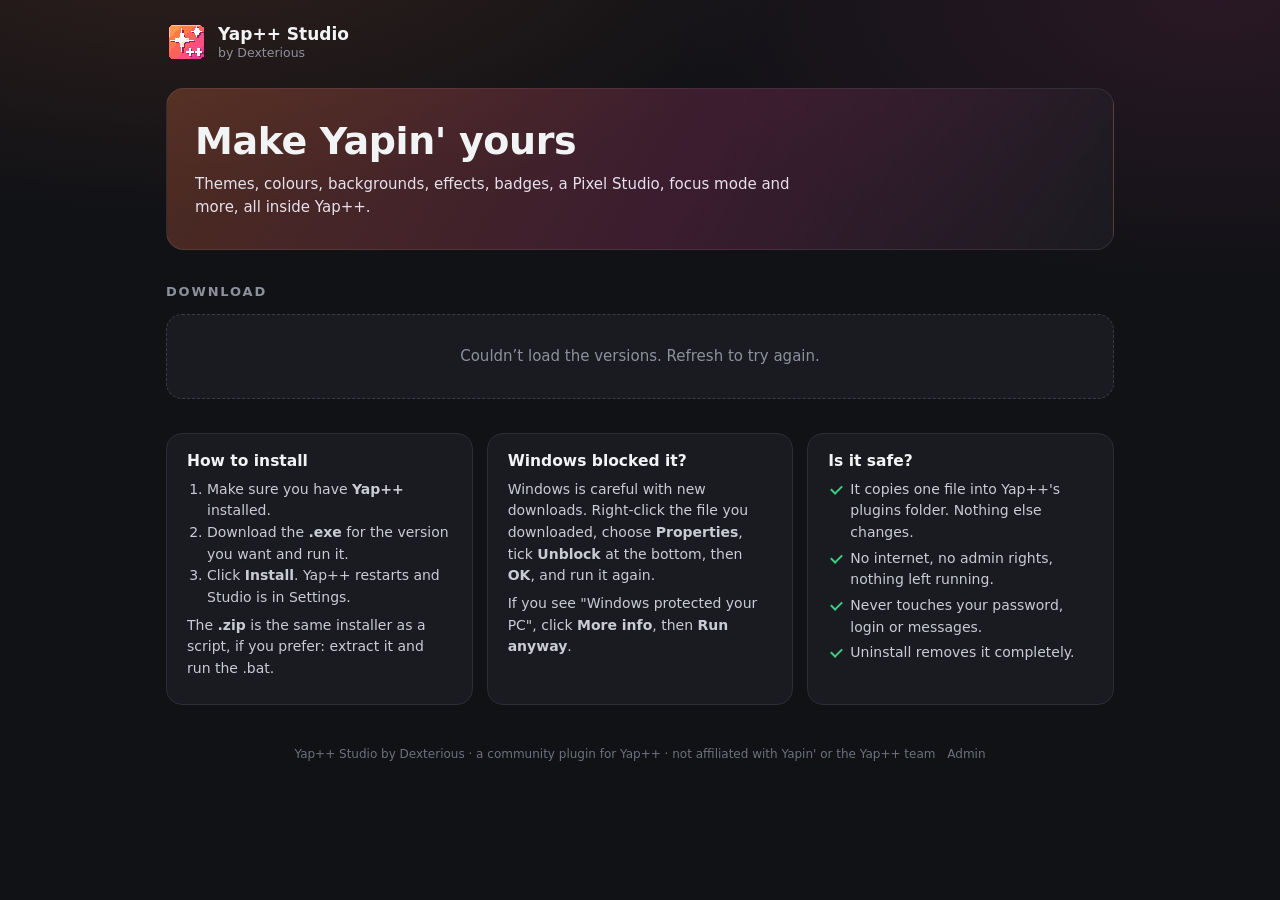
<file: index.html>
<!doctype html>
<html lang="en">
<head>
<meta charset="utf-8">
<meta name="viewport" content="width=device-width, initial-scale=1">
<meta http-equiv="Content-Security-Policy" content="default-src 'none'; script-src 'self'; style-src 'self'; img-src 'self' data:; connect-src https://api.github.com; base-uri 'none'; form-action 'none'">
<meta name="referrer" content="no-referrer">
<title>Yap++ Studio</title>
<meta name="description" content="Download Yap++ Studio: themes, colours, backgrounds, effects, badges, focus mode and more for Yap++.">
<meta property="og:title" content="Yap++ Studio">
<meta property="og:description" content="Themes, colours, backgrounds, effects, badges, focus mode and more for Yap++.">
<link rel="icon" href="assets/icon.png">
<link rel="stylesheet" href="assets/style.css">
</head>
<body>
<div class="wrap">
  <header class="top">
    <img class="logo" src="assets/icon.png" alt="" width="40" height="40">
    <div class="brand"><b>Yap++ Studio</b><span>by Dexterious</span></div>
  </header>

  <section class="hero">
    <h1>Make Yapin' yours</h1>
    <p>Themes, colours, backgrounds, effects, badges, a Pixel Studio, focus mode and more, all inside Yap++.</p>
  </section>

  <section>
    <h2>Download</h2>
    <div id="versions" class="versions"><div class="empty">Loading versions...</div></div>
  </section>

  <section class="help">
    <div class="card">
      <h3>How to install</h3>
      <ol>
        <li>Make sure you have <b>Yap++</b> installed.</li>
        <li>Download the <b>.exe</b> for the version you want and run it.</li>
        <li>Click <b>Install</b>. Yap++ restarts and Studio is in Settings.</li>
      </ol>
      <p class="muted">The <b>.zip</b> is the same installer as a script, if you prefer: extract it and run the .bat.</p>
    </div>
    <div class="card">
      <h3>Windows blocked it?</h3>
      <p>Windows is careful with new downloads. Right-click the file you downloaded, choose <b>Properties</b>, tick <b>Unblock</b> at the bottom, then <b>OK</b>, and run it again.</p>
      <p class="muted">If you see "Windows protected your PC", click <b>More info</b>, then <b>Run anyway</b>.</p>
    </div>
    <div class="card">
      <h3>Is it safe?</h3>
      <ul class="ticks">
        <li>It copies one file into Yap++'s plugins folder. Nothing else changes.</li>
        <li>No internet, no admin rights, nothing left running.</li>
        <li>Never touches your password, login or messages.</li>
        <li>Uninstall removes it completely.</li>
      </ul>
    </div>
  </section>

  <footer>
    Yap++ Studio by Dexterious &middot; a community plugin for Yap++ &middot; not affiliated with Yapin' or the Yap++ team
    <a class="admin-link" href="admin.html">Admin</a>
  </footer>
</div>
<script src="assets/core.js"></script>
<script src="assets/site.js"></script>
</body>
</html>
</file>
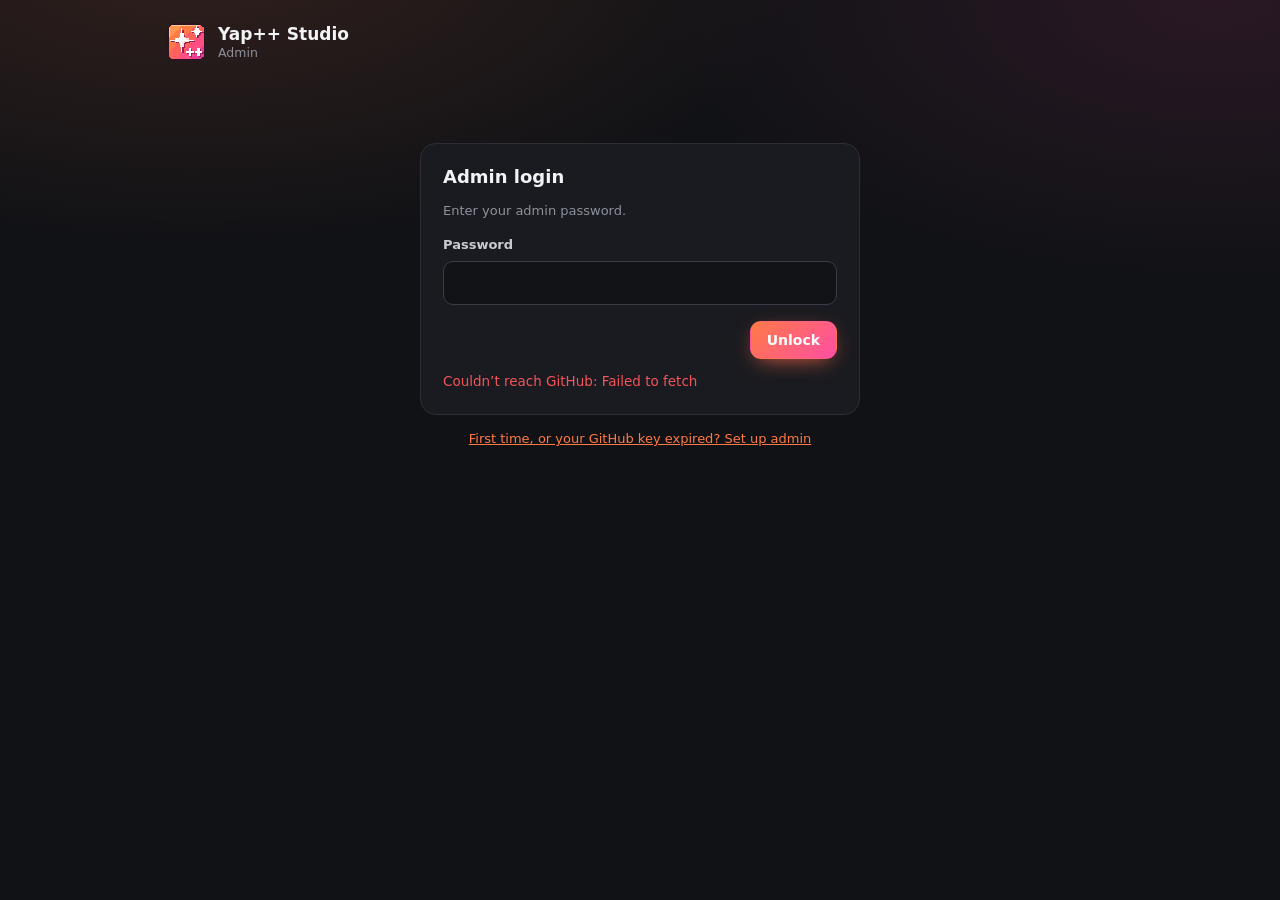
<file: admin.html>
<!doctype html>
<html lang="en">
<head>
<meta charset="utf-8">
<meta name="viewport" content="width=device-width, initial-scale=1">
<meta http-equiv="Content-Security-Policy" content="default-src 'none'; script-src 'self'; style-src 'self'; img-src 'self' data:; connect-src https://api.github.com; base-uri 'none'; form-action 'none'">
<meta name="referrer" content="no-referrer">
<meta name="robots" content="noindex, nofollow">
<title>Studio Admin</title>
<link rel="icon" href="assets/icon.png">
<link rel="stylesheet" href="assets/style.css">
</head>
<body>
<div class="wrap" id="app">
  <header class="top">
    <img class="logo" src="assets/icon.png" alt="" width="40" height="40">
    <div class="brand"><b>Yap++ Studio</b><span>Admin</span></div>
    <div class="grow"></div>
    <div id="topActs" class="row tight hidden">
      <a class="btn small" href="./" target="_blank" rel="noopener">View site</a>
      <button class="btn small" id="pwBtn" type="button">Change password</button>
      <button class="btn small" id="lockBtn" type="button">Lock</button>
    </div>
  </header>

  <!-- log in -->
  <div class="gate" id="gate">
    <div class="panel">
      <h2>Admin login</h2>
      <p class="muted" id="gateNote">Enter your admin password.</p>
      <form id="loginForm" autocomplete="off">
        <label class="f" for="pw">Password</label>
        <input type="password" id="pw" autocomplete="current-password" spellcheck="false">
        <div class="row end"><button class="btn primary" type="submit" id="loginBtn">Unlock</button></div>
      </form>
      <div class="msg" id="loginMsg"></div>
    </div>
    <p class="muted center"><a href="#setup" id="toSetup">First time, or your GitHub key expired? Set up admin</a></p>
  </div>

  <!-- first-time setup -->
  <div class="gate hidden" id="setup">
    <div class="panel">
      <h2>Set up admin</h2>
      <p class="muted">The panel works through a GitHub key that can only touch this one repo. You make the key, this page locks it with a new random password, and only that password can unlock it again.</p>
      <ol class="steps">
        <li>Open <a href="https://github.com/settings/personal-access-tokens/new" target="_blank" rel="noopener">GitHub: new fine-grained token</a> (signed in as <b>Dexterious-Dev</b>).</li>
        <li>Name it anything. Pick an expiry (when it runs out, come back here).</li>
        <li>Repository access: <b>Only select repositories</b> &rarr; <b>Yap-Studios</b>.</li>
        <li>Permissions &rarr; Repository &rarr; <b>Contents: Read and write</b>. Nothing else.</li>
        <li>Generate it and paste it below.</li>
      </ol>
      <form id="setupForm" autocomplete="off">
        <label class="f" for="tok">GitHub token</label>
        <input type="password" id="tok" spellcheck="false" placeholder="github_pat_...">
        <div class="row end"><button class="btn primary" type="submit" id="setupBtn">Check token</button></div>
      </form>
      <div class="msg" id="setupMsg"></div>
      <div id="newPw" class="hidden">
        <p class="lead">Your admin password. <b>It is shown once and can't be recovered</b>, so save it in a password manager now.</p>
        <div class="pw"><code id="newPwText"></code><button class="btn small" type="button" id="copyPw">Copy</button></div>
        <label class="check"><input type="checkbox" id="savedPw"> I've saved this password somewhere safe</label>
        <div class="row end"><button class="btn primary" type="button" id="finishSetup" disabled>Lock it in</button></div>
      </div>
    </div>
    <p class="muted center"><a href="#" id="toLogin">Back to login</a></p>
  </div>

  <!-- dashboard -->
  <div class="hidden" id="dash">
    <div class="admin-grid">
      <div class="panel">
        <h2>Versions</h2>
        <p class="muted">Switch a version on to show it on the site, off to hide it. Hidden versions can't be seen or downloaded by anyone else.</p>
        <div id="vlist"><div class="msg">Loading...</div></div>
        <div class="msg" id="listMsg"></div>
      </div>
      <div>
        <div class="panel">
          <h2>Upload a version</h2>
          <p class="muted">New version, or new files for an existing one (files with the same name get replaced).</p>
          <form id="upForm" autocomplete="off">
            <label class="f" for="upTag">Version</label>
            <input type="text" id="upTag" placeholder="v6.1" spellcheck="false">
            <label class="f" for="upTitle">Title</label>
            <input type="text" id="upTitle" placeholder="Yap++ Studio v6.1">
            <label class="f" for="upNotes">What's new (optional)</label>
            <textarea id="upNotes" placeholder="- Lines starting with a dash become bullet points&#10;- **Bold** works too"></textarea>
            <label class="f" for="upFiles">Installer files (.exe, .zip)</label>
            <input type="file" id="upFiles" multiple accept=".exe,.zip">
            <label class="check"><input type="checkbox" id="upShow"> Show it on the site straight away</label>
            <div class="row end"><button class="btn primary" type="submit" id="upBtn">Upload</button></div>
          </form>
          <div class="msg" id="upMsg"></div>
        </div>
        <div class="panel hidden" id="pwPanel">
          <h2>Change password</h2>
          <p class="muted">Makes a new random password. The old one stops working as soon as you save.</p>
          <div class="pw"><code id="chPwText"></code><button class="btn small" type="button" id="chCopy">Copy</button></div>
          <label class="check"><input type="checkbox" id="chSaved"> I've saved the new password</label>
          <div class="row end"><button class="btn" type="button" id="chCancel">Cancel</button><button class="btn primary" type="button" id="chSave" disabled>Save new password</button></div>
          <div class="msg" id="chMsg"></div>
        </div>
      </div>
    </div>
  </div>
</div>
<script src="assets/core.js"></script>
<script src="assets/admin.js"></script>
</body>
</html>
</file>
<file: assets/style.css>
:root {
  --bg: #111216; --panel: #1a1b20; --panel2: #202127; --line: #2c2d35; --line2: #3a3b45;
  --text: #f2f3f5; --soft: #c9ccd3; --muted: #8d919c;
  --a1: #ff7a45; --a2: #ff4fa3; --green: #3fcf82; --amber: #f5b544; --red: #f2555a;
  color-scheme: dark;
}
* { box-sizing: border-box; }
html { -webkit-text-size-adjust: 100%; }
body {
  margin: 0; background: var(--bg); color: var(--text);
  font: 15px/1.55 "Segoe UI", system-ui, -apple-system, sans-serif;
  background-image: radial-gradient(900px 420px at 15% -10%, #ff7a4522, transparent 70%), radial-gradient(800px 400px at 95% 0%, #ff4fa31a, transparent 70%);
  background-repeat: no-repeat;
}
.wrap { max-width: 980px; margin: 0 auto; padding: 22px 16px 28px; }
a { color: var(--a1); }
h1, h2, h3 { margin: 0; line-height: 1.2; }
h2 { font-size: 13px; letter-spacing: .14em; text-transform: uppercase; color: var(--muted); margin: 34px 0 14px; }
.muted { color: var(--muted); font-size: 13px; }

.top { display: flex; align-items: center; gap: 12px; }
.logo { image-rendering: pixelated; border-radius: 9px; }
.brand { display: grid; line-height: 1.2; }
.brand b { font-size: 17px; }
.brand span { color: var(--muted); font-size: 12.5px; }
.top .grow { flex: 1; }

.hero { margin-top: 26px; padding: 30px 28px; border-radius: 18px; border: 1px solid #ffffff14;
  background: linear-gradient(120deg, #ff7a4540, #ff4fa32e 55%, var(--panel) 100%); }
.hero h1 { font-size: clamp(26px, 5vw, 38px); font-weight: 800; letter-spacing: -.01em; }
.hero p { margin: 8px 0 0; color: #e6e1ec; max-width: 620px; }

.versions { display: grid; gap: 14px; }
.ver { background: var(--panel); border: 1px solid var(--line); border-radius: 16px; padding: 20px 22px; }
.ver.latest { border-color: #ff7a4566; box-shadow: 0 0 0 1px #ff7a4522, 0 14px 40px -18px #ff6a4a66; }
.ver-head { display: flex; justify-content: space-between; align-items: flex-start; gap: 12px; }
.ver h3 { font-size: 19px; }
.pill { font-size: 11px; font-weight: 700; letter-spacing: .06em; text-transform: uppercase; padding: 3px 9px; border-radius: 99px;
  color: #ffb089; background: #ff7a4524; border: 1px solid #ff7a4566; white-space: nowrap; }
.notes { margin-top: 10px; color: var(--soft); font-size: 14px; }
.notes p { margin: 4px 0; }
.notes ul { margin: 6px 0; padding-left: 20px; }
.dl { display: flex; flex-wrap: wrap; gap: 10px; margin-top: 16px; }
.empty { padding: 30px; text-align: center; color: var(--muted); background: var(--panel); border: 1px dashed var(--line2); border-radius: 16px; }

.btn { display: inline-flex; align-items: center; gap: 10px; padding: 10px 16px; border-radius: 11px; font-family: inherit; font-size: 14px; font-weight: 600; line-height: 1.2;
  color: #dbdee1; background: var(--panel2); border: 1px solid var(--line2); text-decoration: none; cursor: pointer; }
.btn:hover { background: #2a2b32; border-color: #4a4b55; }
.btn small { color: var(--muted); font-weight: 500; font-size: 12px; }
.btn.primary { color: #fff; border-color: transparent; background: linear-gradient(135deg, var(--a1), var(--a2)); box-shadow: 0 6px 22px -8px #ff6a4a; }
.btn.primary small { color: #ffffffcc; }
.btn.primary:hover { filter: brightness(1.07); }
.btn:disabled { opacity: .45; cursor: default; filter: none; }
.btn.danger { color: #ffb4b6; border-color: #f2555a55; }
.btn.small { padding: 7px 12px; font-size: 13px; }

.help { display: grid; grid-template-columns: repeat(auto-fit, minmax(260px, 1fr)); gap: 14px; margin-top: 34px; }
.card { background: var(--panel); border: 1px solid var(--line); border-radius: 16px; padding: 18px 20px; }
.card h3 { font-size: 15.5px; margin-bottom: 8px; }
.card p { margin: 6px 0; color: var(--soft); font-size: 14px; }
.card ol { margin: 0; padding-left: 20px; color: var(--soft); font-size: 14px; }
.ticks { list-style: none; margin: 0; padding: 0; color: var(--soft); font-size: 14px; }
.ticks li { position: relative; padding-left: 22px; margin: 4px 0; }
.ticks li::before { content: ""; position: absolute; left: 3px; top: 6px; width: 9px; height: 5px; border-left: 2px solid var(--green); border-bottom: 2px solid var(--green); transform: rotate(-45deg); }

footer { margin-top: 40px; text-align: center; color: #6d717b; font-size: 12px; }
.admin-link { display: inline-block; margin-left: 8px; color: #6d717b; text-decoration: none; }
.admin-link:hover { color: var(--soft); }

/* ---- admin ---- */
.gate { max-width: 440px; margin: 9vh auto 0; }
.panel { background: var(--panel); border: 1px solid var(--line); border-radius: 16px; padding: 22px; }
.panel + .panel { margin-top: 14px; }
.panel h2 { margin: 0 0 4px; color: var(--text); font-size: 18px; letter-spacing: 0; text-transform: none; }
label.f { display: block; margin: 14px 0 6px; font-size: 13px; font-weight: 600; color: var(--soft); }
input[type=text], input[type=password], textarea {
  width: 100%; padding: 10px 12px; border-radius: 10px; border: 1px solid var(--line2); background: #121317; color: var(--text); font: inherit; font-size: 14px; }
textarea { min-height: 96px; resize: vertical; }
input:focus, textarea:focus { outline: none; border-color: var(--a1); box-shadow: 0 0 0 3px #ff7a4530; }
input[type=file] { color: var(--soft); font-size: 13px; max-width: 100%; }
.row { display: flex; gap: 10px; align-items: center; flex-wrap: wrap; margin-top: 16px; }
.row.end { justify-content: flex-end; }
.msg { margin-top: 12px; font-size: 13.5px; min-height: 1.4em; }
.msg.err { color: var(--red); } .msg.ok { color: var(--green); } .msg.warn { color: var(--amber); }
.pw { display: flex; align-items: center; gap: 10px; margin-top: 12px; padding: 14px; border-radius: 12px; background: #0c0d10; border: 1px solid #ff7a4566; }
.pw code { flex: 1; font: 700 19px/1.2 Consolas, "Courier New", monospace; letter-spacing: .04em; color: #ffd0b8; word-break: break-all; }
.check { display: flex; gap: 8px; align-items: flex-start; margin-top: 12px; font-size: 13.5px; color: var(--soft); }
.check input { margin-top: 3px; accent-color: var(--a1); }
.steps { margin: 8px 0 0; padding-left: 20px; color: var(--soft); font-size: 13.5px; }
.steps li { margin: 3px 0; }

.admin-grid { display: grid; grid-template-columns: minmax(0, 1.5fr) minmax(0, 1fr); gap: 14px; margin-top: 22px; align-items: start; }
@media (max-width: 820px) { .admin-grid { grid-template-columns: minmax(0, 1fr); } }
.vrow { display: grid; grid-template-columns: minmax(0, 1fr) auto; gap: 6px 12px; align-items: center; padding: 14px 0; border-top: 1px solid var(--line); }
.vrow:first-of-type { border-top: 0; }
.vrow h4 { margin: 0; font-size: 15px; display: flex; align-items: center; gap: 8px; flex-wrap: wrap; }
.vrow .files { grid-column: 1 / -1; color: var(--muted); font-size: 12.5px; }
.vrow .acts { grid-column: 1 / -1; display: flex; gap: 8px; flex-wrap: wrap; }
.state { font-size: 11px; font-weight: 700; letter-spacing: .06em; text-transform: uppercase; padding: 2px 8px; border-radius: 99px; }
.state.on { color: var(--green); background: #3fcf8222; border: 1px solid #3fcf8255; }
.state.off { color: var(--muted); background: #ffffff0a; border: 1px solid var(--line2); }
.switch { position: relative; width: 46px; height: 26px; border-radius: 99px; border: 0; background: #34353e; cursor: pointer; padding: 0; flex: none; }
.switch::after { content: ""; position: absolute; left: 3px; top: 3px; width: 20px; height: 20px; border-radius: 50%; background: #c9ccd3; transition: transform .15s; }
.switch[aria-checked=true] { background: linear-gradient(135deg, var(--a1), var(--a2)); }
.switch[aria-checked=true]::after { transform: translateX(20px); background: #fff; }
.switch:disabled { opacity: .5; cursor: default; }
.switch:focus-visible, .btn:focus-visible { outline: 2px solid var(--a1); outline-offset: 2px; }
.hidden { display: none !important; }
.row.tight { margin: 0; }
.center { text-align: center; margin-top: 14px; }
.lead { margin: 14px 0 0; }
</file>
